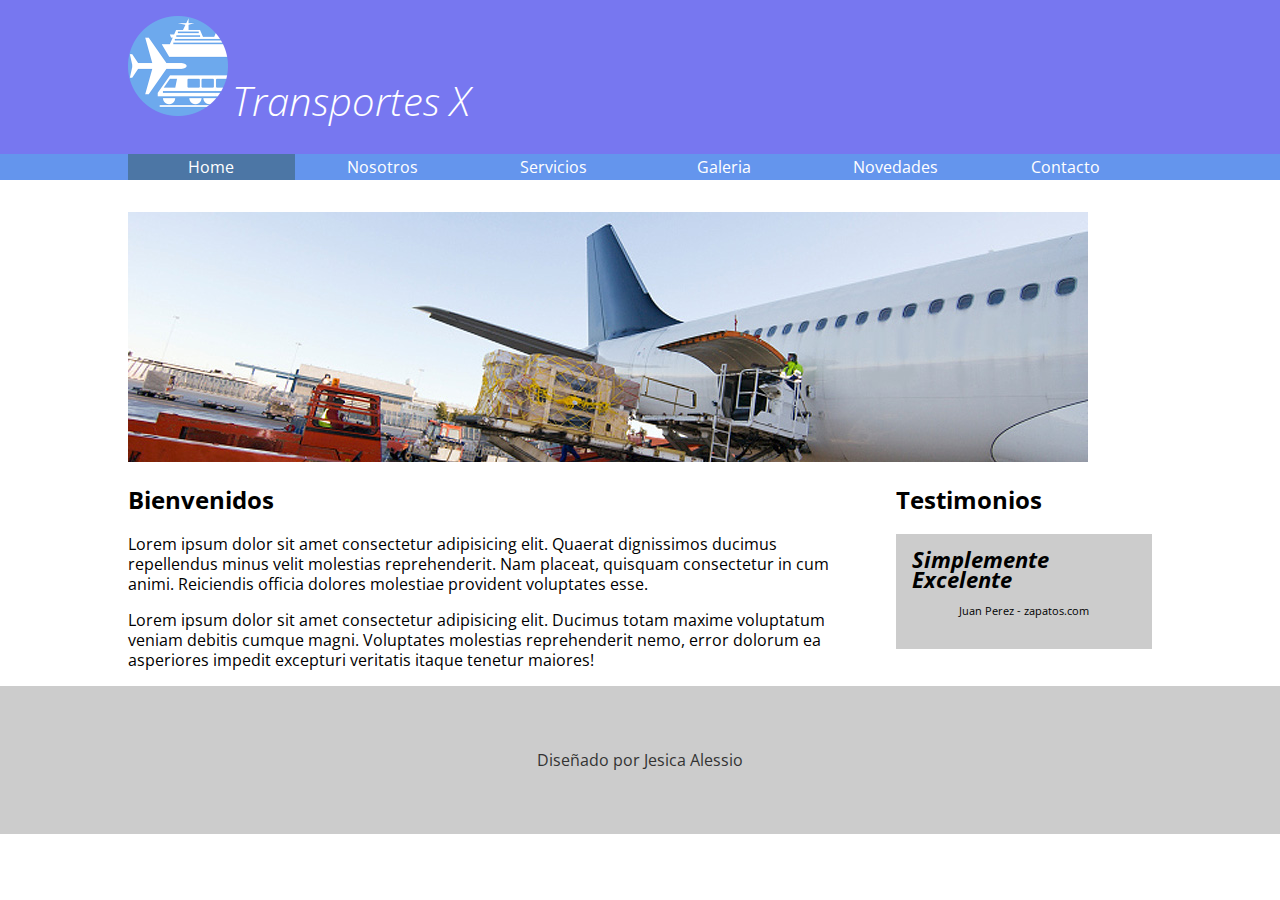
<file: Desktop/Professional Webmaster/Modulo3/Unidad1/TransportesX/index.html>
<!DOCTYPE html>
<html lang="en">
<head>
    <meta charset="UTF-8">
    <meta http-equiv="X-UA-Compatible" content="IE=edge">
    <meta name="viewport" content="width=device-width, initial-scale=1.0">
    <title>Transportes X 2021</title>
    <link rel="preconnect" href="https://fonts.googleapis.com">
    <link rel="preconnect" href="https://fonts.gstatic.com" crossorigin>
    <link href="https://fonts.googleapis.com/css2?family=Open+Sans:wght@300;400;700&display=swap" rel="stylesheet">
    <link rel="stylesheet" href="css/normalize.css">
    <link rel="stylesheet" href="css/trasnportes.css">
</head>

<body>
    <header>
    <div class="holder">
        <img src="img/logo.png" width="100" alt="Transportes X">
        <h1>Transportes X</h1>
    </div>
    </header>
    <nav>
        <ul class="holder">
            <li><a class="activo" href="home.html">Home</a></li>
            <li><a href="nosotros.html">Nosotros</a></li>
            <li><a href="servicios.html">Servicios</a></li>
            <li><a href="galeria.html">Galeria</a></li>
            <li><a href="novedades.html">Novedades</a></li>
            <li><a href="contacto.html">Contacto</a></li>
        </ul>
    </nav>
    
<main class="holder">
    <div class="homeimg">
        <img src="img/home/img01.jpg" alt="Avion">

    </div>
    <div class="columnas">

    </div>
    <div class="bienvenidos left">
        <h2>Bienvenidos</h2>
        <p>Lorem ipsum dolor sit amet consectetur adipisicing elit. Quaerat dignissimos ducimus repellendus minus velit molestias reprehenderit. Nam placeat, quisquam consectetur in cum animi. Reiciendis officia dolores molestiae provident voluptates esse.</p>
        <p>Lorem ipsum dolor sit amet consectetur adipisicing elit. Ducimus totam maxime voluptatum veniam debitis cumque magni. Voluptates molestias reprehenderit nemo, error dolorum ea asperiores impedit excepturi veritatis itaque tenetur maiores!</p>


    </div>
    <div class="testimonios right">
        <h2>Testimonios</h2>
        <div class="testimonio">
            <span class="cita">Simplemente Excelente</span>
            <span class="autor">Juan Perez - zapatos.com</span>

        </div>

    </div>

</main>
</body>

<footer>
    <p>Diseñado por Jesica Alessio</p>
</footer>
</html>
</file>
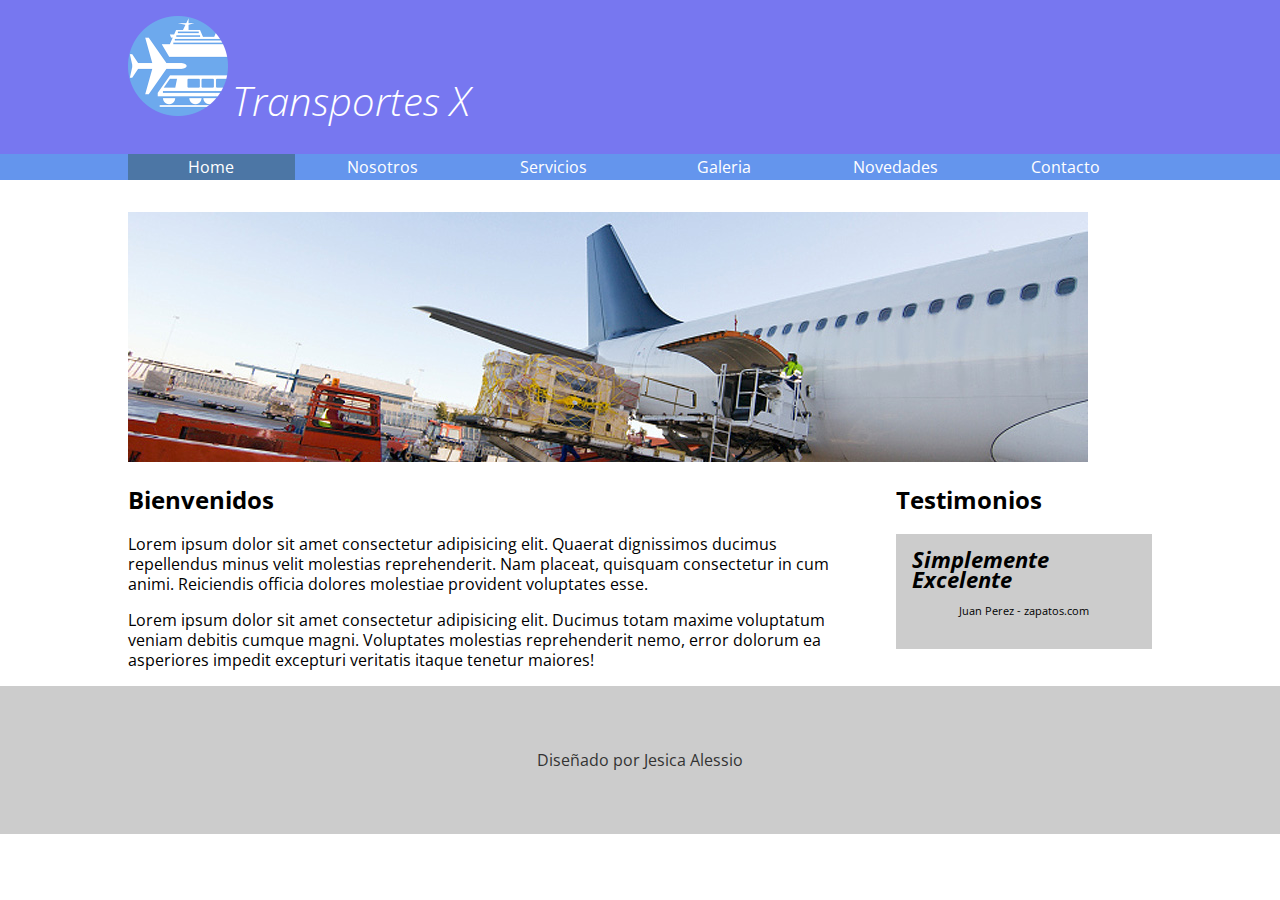
<file: Desktop/Professional Webmaster/Modulo3/Unidad1/TransportesX/ejemplo.html>
<!DOCTYPE html>
<html lang="en">
<head>
    <meta charset="UTF-8">
    <meta http-equiv="X-UA-Compatible" content="IE=edge">
    <meta name="viewport" content="width=device-width, initial-scale=1.0">
    <title>Transportes X 2021</title>
    <link rel="preconnect" href="https://fonts.googleapis.com">
    <link rel="preconnect" href="https://fonts.gstatic.com" crossorigin>
    <link href="https://fonts.googleapis.com/css2?family=Open+Sans:wght@300;400;700&display=swap" rel="stylesheet">
    <link rel="stylesheet" href="css/normalize.css">
    <link rel="stylesheet" href="css/trasnportes.css">
</head>

<body>
    <header>
    <div class="holder">
        <img src="img/logo.png" width="100" alt="Transportes X">
        <h1>Transportes X</h1>
    </div>
    </header>
    <nav>
        <ul class="holder">
            <li><a class="activo" href="index.htm">Home</a></li>
            <li><a href="nosotros.html">Nosotros</a></li>
            <li><a href="servicios.html">Servicios</a></li>
            <li><a href="galeria.html">Galeria</a></li>
            <li><a href="novedades.html">Novedades</a></li>
            <li><a href="contacto.html">Contacto</a></li>
        </ul>
    </nav>
    
<main class="holder">
    <div class="homeimg">
        <img src="img/home/img01.jpg" alt="Avion">

    </div>
    <div class="columnas">

    </div>
    <div class="bienvenidos left">
        <h2>Bienvenidos</h2>
        <p>Lorem ipsum dolor sit amet consectetur adipisicing elit. Quaerat dignissimos ducimus repellendus minus velit molestias reprehenderit. Nam placeat, quisquam consectetur in cum animi. Reiciendis officia dolores molestiae provident voluptates esse.</p>
        <p>Lorem ipsum dolor sit amet consectetur adipisicing elit. Ducimus totam maxime voluptatum veniam debitis cumque magni. Voluptates molestias reprehenderit nemo, error dolorum ea asperiores impedit excepturi veritatis itaque tenetur maiores!</p>


    </div>
    <div class="testimonios right">
        <h2>Testimonios</h2>
        <div class="testimonio">
            <span class="cita">Simplemente Excelente</span>
            <span class="autor">Juan Perez - zapatos.com</span>

        </div>

    </div>

</main>
</body>

<footer>
    <p>Diseñado por Jesica Alessio</p>
</footer>
</html>
</file>
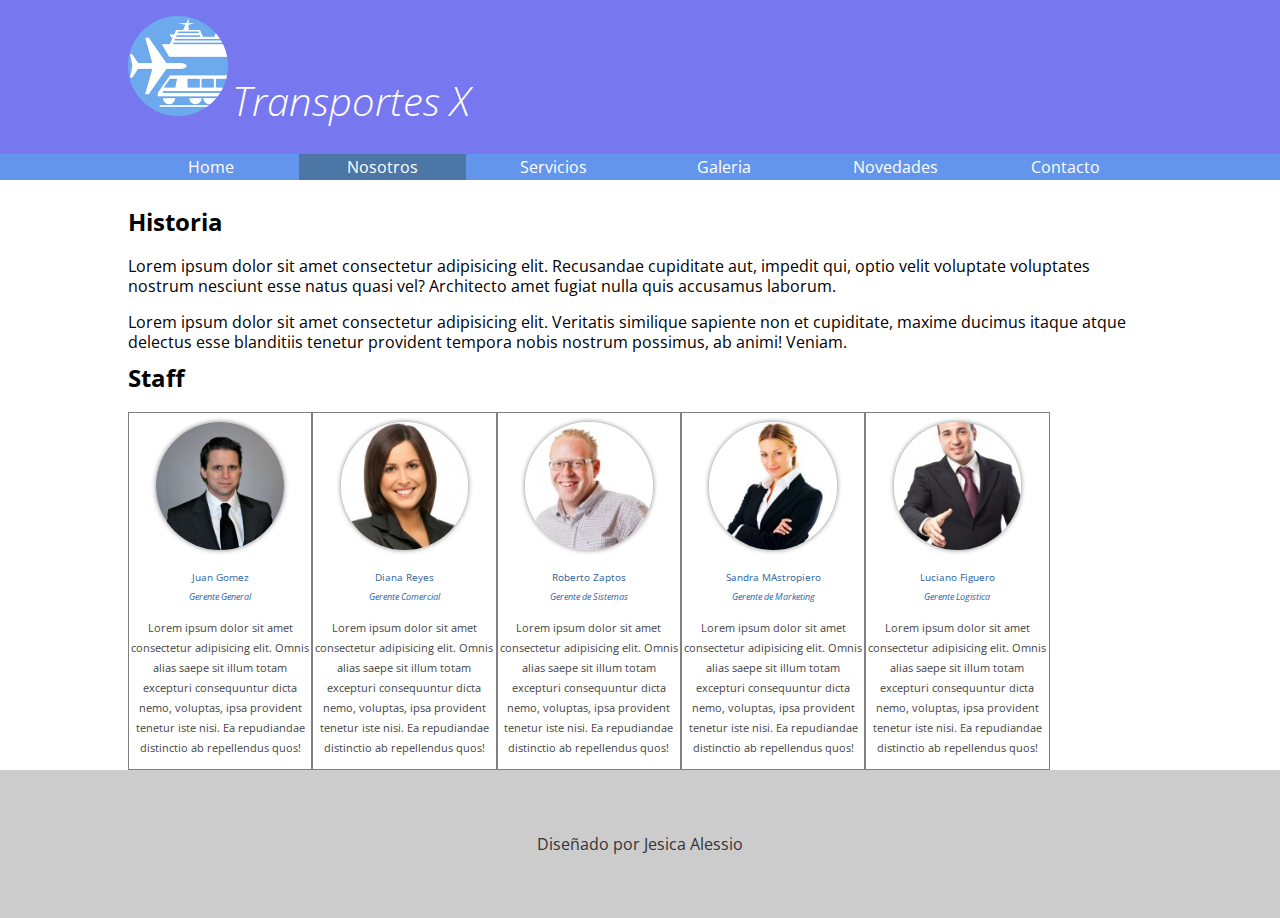
<file: Desktop/Professional Webmaster/Modulo3/Unidad1/TransportesX/nosotros.html>
<!DOCTYPE html>
<html lang="en">
<head>
    <meta charset="UTF-8">
    <meta http-equiv="X-UA-Compatible" content="IE=edge">
    <meta name="viewport" content="width=device-width, initial-scale=1.0">
    <title>Transportes X 2021</title>
    <link rel="preconnect" href="https://fonts.googleapis.com">
    <link rel="preconnect" href="https://fonts.gstatic.com" crossorigin>
    <link href="https://fonts.googleapis.com/css2?family=Open+Sans:wght@300;400;700&display=swap" rel="stylesheet">
    <link rel="stylesheet" href="css/normalize.css">
    <link rel="stylesheet" href="css/trasnportes.css">
</head>

<body>
    <header>
    <div class="holder">
        <img src="img/logo.png" width="100" alt="Transportes X">
        <h1>Transportes X</h1>
    </div>
    </header>
    <nav>
        <ul class="holder">
            <li><a href="home.html">Home</a></li>
            <li><a class="activo" href="nosotros.html">Nosotros</a></li>
            <li><a href="servicios.html">Servicios</a></li>
            <li><a href="galeria.html">Galeria</a></li>
            <li><a href="novedades.html">Novedades</a></li>
            <li><a href="contacto.html">Contacto</a></li>
        </ul>
    </nav>
    
<main class="holder">
   <div class="Historia">
       <h2>Historia</h2>
       <p>Lorem ipsum dolor sit amet consectetur adipisicing elit. Recusandae cupiditate aut, impedit qui, optio velit voluptate voluptates nostrum nesciunt esse natus quasi vel? Architecto amet fugiat nulla quis accusamus laborum.
       </p>
       <p>Lorem ipsum dolor sit amet consectetur adipisicing elit. Veritatis similique sapiente non et cupiditate, maxime ducimus itaque atque delectus esse blanditiis tenetur provident tempora nobis nostrum possimus, ab animi! Veniam.</p>


   </div>
   <div class="staff">
       <h2>Staff</h2>
       <div class="personas">
           <div class="persona">
               <img src="img/nosotros/nosotros1.jpg" alt="Juan Gomez">
               <h5>Juan Gomez</h5>
               <h6>Gerente General</h6>
               <p>Lorem ipsum dolor sit amet consectetur adipisicing elit. Omnis alias saepe sit illum totam excepturi consequuntur dicta nemo, voluptas, ipsa provident tenetur iste nisi. Ea repudiandae distinctio ab repellendus quos!</p>



           </div>

       </div>

   </div>
</div>
<div class="staff">
    
    <div class="personas">
        <div class="persona">
            <img src="img/nosotros/nosotros2.jpg" alt="Diana Reyes">
            <h5>Diana Reyes</h5>
            <h6>Gerente Comercial</h6>
            <p>Lorem ipsum dolor sit amet consectetur adipisicing elit. Omnis alias saepe sit illum totam excepturi consequuntur dicta nemo, voluptas, ipsa provident tenetur iste nisi. Ea repudiandae distinctio ab repellendus quos!</p>

            

        </div>

    </div>

</div>

</div>
<div class="staff">
    
    <div class="personas">
        <div class="persona">
            <img src="img/nosotros/nosotros3.jpg" alt="Roberto Zaptos">
            <h5>Roberto Zaptos</h5>
            <h6>Gerente de Sistemas</h6>
            <p>Lorem ipsum dolor sit amet consectetur adipisicing elit. Omnis alias saepe sit illum totam excepturi consequuntur dicta nemo, voluptas, ipsa provident tenetur iste nisi. Ea repudiandae distinctio ab repellendus quos!</p>

            

        </div>

    </div>

</div>

</div>
<div class="staff">
    
    <div class="personas">
        <div class="persona">
            <img src="img/nosotros/nosotros4.jpg" alt="Sandra Mastropiero">
            <h5>Sandra MAstropiero</h5>
            <h6>Gerente de Marketing</h6>
            <p>Lorem ipsum dolor sit amet consectetur adipisicing elit. Omnis alias saepe sit illum totam excepturi consequuntur dicta nemo, voluptas, ipsa provident tenetur iste nisi. Ea repudiandae distinctio ab repellendus quos!</p>

            

        </div>

    </div>

</div>

</div>
<div class="staff">

    <div class="personas">
        <div class="persona">
            <img src="img/nosotros/nosotros5.jpg" alt="Luciano Figuero">
            <h5>Luciano Figuero</h5>
            <h6>Gerente Logistica</h6>
            <p>Lorem ipsum dolor sit amet consectetur adipisicing elit. Omnis alias saepe sit illum totam excepturi consequuntur dicta nemo, voluptas, ipsa provident tenetur iste nisi. Ea repudiandae distinctio ab repellendus quos!</p>

            

        </div>

    </div>

</div>


</main>
</body>

<footer>
    <p>Diseñado por Jesica Alessio</p>
</footer>
</html>
</file>
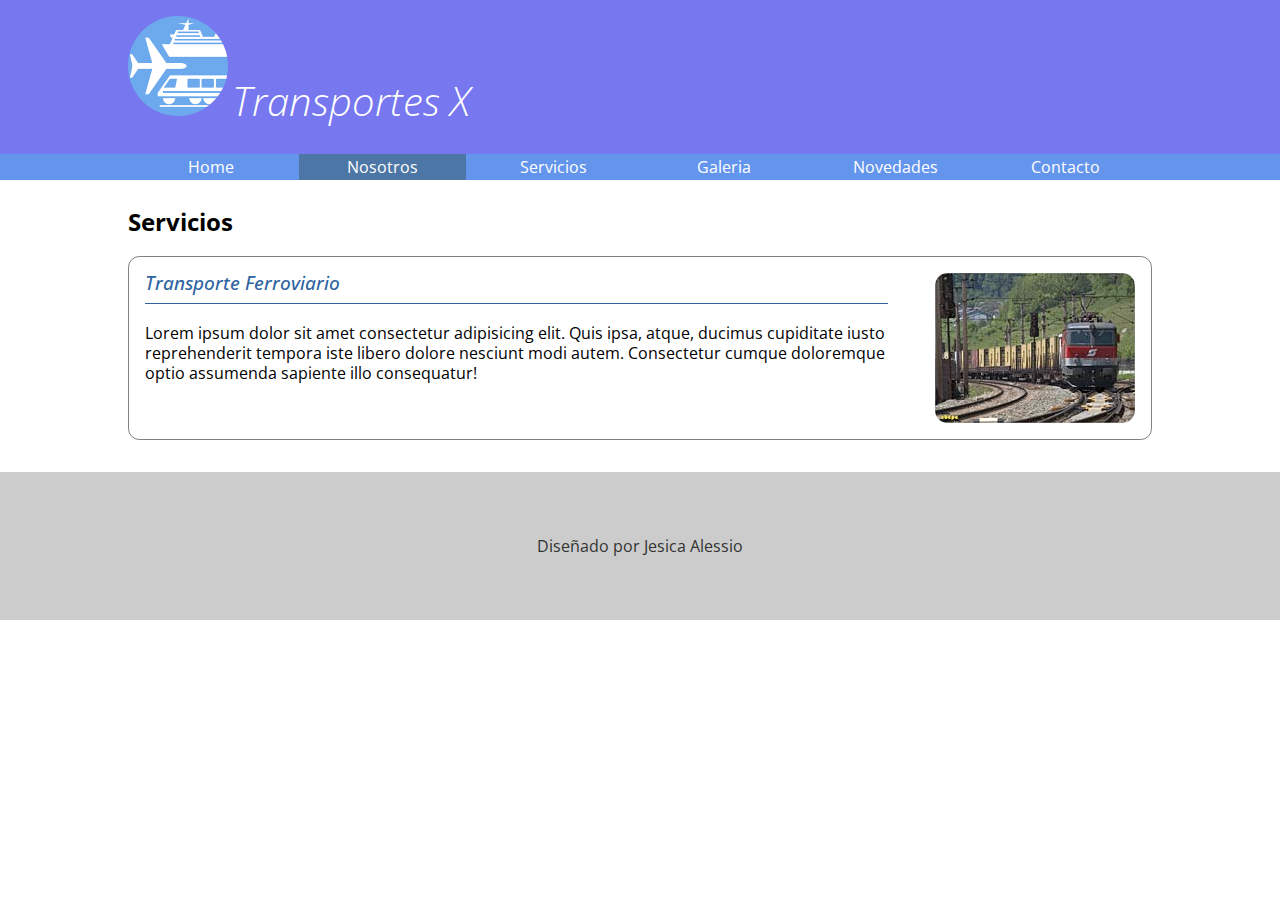
<file: Desktop/Professional Webmaster/Modulo3/Unidad1/TransportesX/servicios.html>
<!DOCTYPE html>
<html lang="en">
<head>
    <meta charset="UTF-8">
    <meta http-equiv="X-UA-Compatible" content="IE=edge">
    <meta name="viewport" content="width=device-width, initial-scale=1.0">
    <title>Transportes X 2021</title>
    <link rel="preconnect" href="https://fonts.googleapis.com">
    <link rel="preconnect" href="https://fonts.gstatic.com" crossorigin>
    <link href="https://fonts.googleapis.com/css2?family=Open+Sans:wght@300;400;700&display=swap" rel="stylesheet">
    <link rel="stylesheet" href="css/normalize.css">
    <link rel="stylesheet" href="css/trasnportes.css">
</head>

<body>
    <header>
    <div class="holder">
        <img src="img/logo.png" width="100" alt="Transportes X">
        <h1>Transportes X</h1>
    </div>
    </header>
    <nav>
        <ul class="holder">
            <li><a href="home.html">Home</a></li>
            <li><a class="activo" href="nosotros.html">Nosotros</a></li>
            <li><a href="servicios.html">Servicios</a></li>
            <li><a href="galeria.html">Galeria</a></li>
            <li><a href="novedades.html">Novedades</a></li>
            <li><a href="contacto.html">Contacto</a></li>
        </ul>
    </nav>
    
<main class="holder">
<h2>Servicios</h2>
<div class="servicio">
    <img src="img/servicios/ferroviario.jpg" alt="Tren">
    <div class="info">
        <h4>Transporte Ferroviario</h4>
        <p>Lorem ipsum dolor sit amet consectetur adipisicing elit. Quis ipsa, atque, ducimus cupiditate iusto reprehenderit tempora iste libero dolore nesciunt modi autem. Consectetur cumque doloremque optio assumenda sapiente illo consequatur!</p>


    </div>

</div>
</main>
</body>

<footer>
    <p>Diseñado por Jesica Alessio</p>
</footer>
</html>
</file>
<file: Desktop/Professional Webmaster/Modulo3/Unidad1/TransportesX/css/trasnportes.css>
body{
    font-family: -apple-system, BlinkMacSystemFont, 'Segoe UI', Roboto, Oxygen, Ubuntu, Cantarell, 'Open Sans', 'Helvetica Neue', sans-serif;
    font-size: 16px;
    line-height: 20px;
}
header{
    background-color: rgb(119, 119, 240);
    padding: 1em 0;
}

header h1{
    color: white;
    font-size: 2.5em;
    font-style: italic;
    font-weight: 100;
    display: inline-block;
    bottom: 30px;
}

nav{
    background-color: cornflowerblue;
    margin-bottom: 2em;
}

nav ul{
    list-style: none;
    margin: 0;
    padding: 0;
}

nav ul li{
    display: inline-block;
    width: 16.3%;
}

nav ul li a{
    color: white;
    text-decoration: none;
    text-align: center;
    display: block;
    padding: 0.2em 0.4em;
}
nav ul li a:hover{
    background: rgba(0,0,0,0.3);
}

footer{
    background-color: #ccc;
    clear: both;
    color: #333;
    padding: 3em 0;
    margin-top: 2em;
    text-align: center;
}

nav ul li a.activo {
    background-color: #4c76a5;
}

.holder{
    max-width: 1024px;
    margin: 0 auto;
}

h2{
    color:rgb(119, 119, 240)
    font-weight: 400;
    margin: 0 0 1em;

}

.left{
    float: left;

}

.right{
    float: right;

}

/* inicio home */

.homeimg{
    margin-bottom: 1.5em;
}

.bienvenidos, .testimonios{
    box-sizing: border-box;
}

.bienvenidos{
    width: 75%;
    padding-right: 2em;
}

.testimonios{
    width: 25%;
}

.testimonio{
    background-color: #ccc;
    padding: 1em;
}

.testimonio .cita{
    font-weight: bold;
    font-style: italic;
    font-size: 1.4em;
    display: block;

}

.testimonio .autor{

    font-size: 0.7em;
    text-align: center;
    margin: 1em 0;
    display: block;
}


/* fin home*/
/* Inicio Nosotros*/

.historia p{
    font-size: 0.8em;

}
.persona {
    width: 18%;
    border:1px solid gray;
    border-radius: 0,25em;
    float: left;
    margin-left: 2.25%;
    box-sizing: border-box;
    text-align: center;

}

.persona img{
    border-radius: 50%;
    box-shadow: 0 0 5px rgba(0,0,0,0.5);
    margin: 0.8em 0 1em;
    max-width: 70%;
}

.persona h5,
.persona h6{
    text-align: center;
    font-weight: normal;
    color: #2e64a1;
    margin: 0;
}

.persona h5{
    font-size: 0.9em;
}

.persona h6{
    font-size: 0.8em;
    font-style: italic;
}

.persona{
    font-size: 0.7em;
    color: #444;
    margin: 0 1em 1 em;

}

.persona:first-child{
    margin-left: 0;
}



/* Fin Nosotros */

/* Inicio Servicios */

.servicio{
    border: 1px solid gray;
    border-radius: 0.7em;
    margin: 1em 0;
    padding: 1em;
    overflow: hidden;
}

.servicio .info{
    width: 75%;
}

.servicio .info h4{
    color: #2e64a1;
    font-size: 1.2em;
    font-style: italic;
    font-weight: 500;
    margin: 0 0 1em;
    border-bottom: 1px solid #2e64a1;
    padding-bottom: 0.5em;
}

.servicio cinfo p{
    font-size: 0.8em;
    line-height: 1.2em;

}

.servicio img{
    border-radius: 0.8em;
}

.servicio:nth-child(even) img{/*par*/
    float: right;
    margin: 0 0 0 1em;

}

.servicio:nth-child(even) .info{
    float: left;

}

.servicio:nth-child(odd) img{/*impar*/
    float: left;
    margin: 0 1em 0 0;

}

.servicio:nth-child(odd) .info{
    float: right;
}

/* Fin Servicios */
</file>
